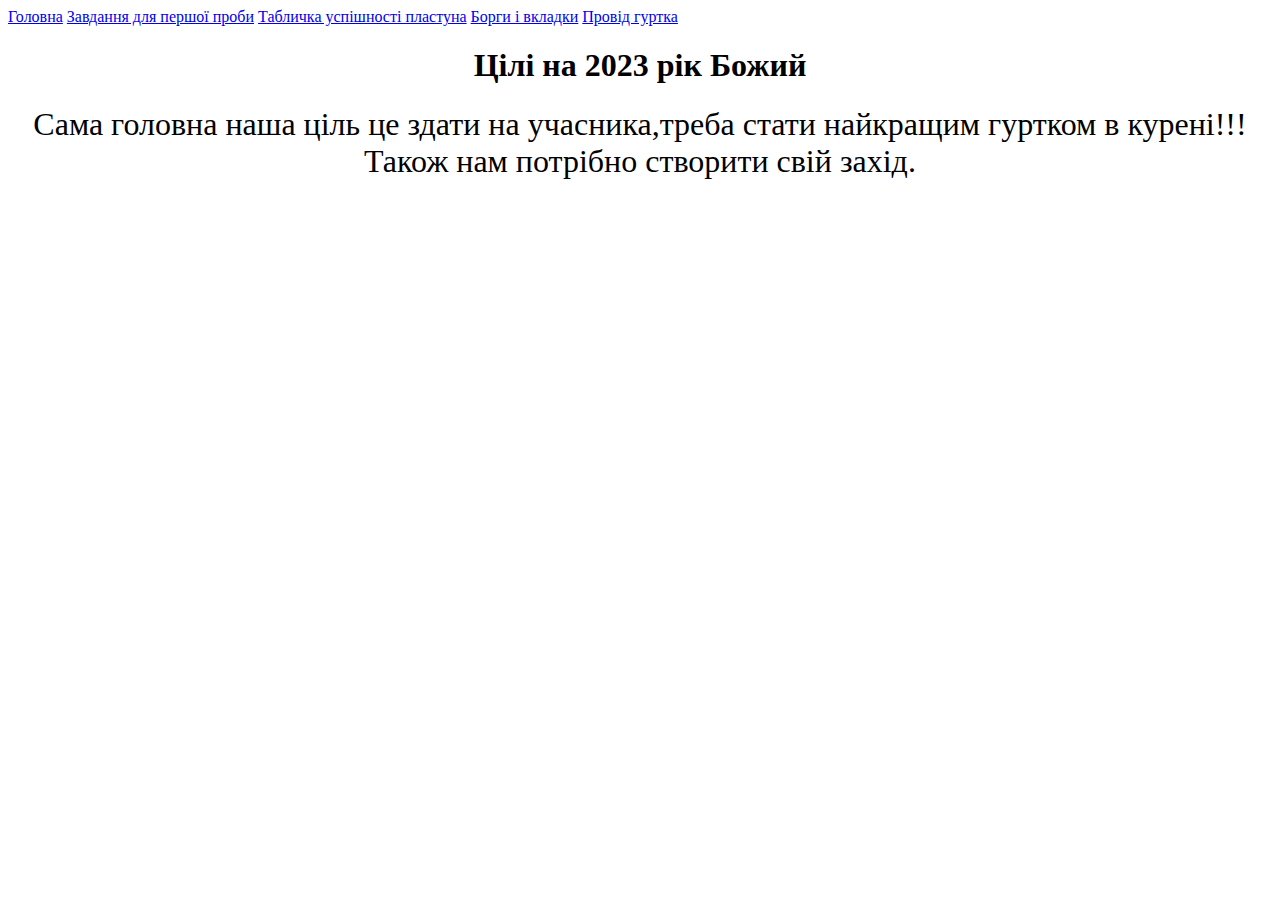
<file: html/mriy.html>
<!DOCTYPE html>
<html>
        <head>
            <a href="D:\pls\html\index.html">Головна</a>
            <a href="D:\pls\html\tochku.html">Завдання для першої проби</a>
            <a href="D:\pls\html\tablet.html">Табличка успішності пластуна</a>
            <a href="https://docs.google.com/spreadsheets/d/1WleY_eaPRRjU5G_Q-jp1rbWtndYy1igYYiS7DviyWzA/edit#gid=0">Борги і вкладки</a>
            <a href="D:\pls\html\provid.html">Провід гуртка</a>
            <link rel="stylesheet" href="D:\pls\html\css\style7.css">
             <title>Цілі на 2023 рік Божий</title>
       <body>
            <h1 align="center">Цілі на 2023 рік Божий </h1>
            <p align="center"><font size="6">Сама головна наша ціль це здати на учасника,треба стати найкращим гуртком в курені!!!
            <br>Також нам потрібно створити свій захід.</p></font>
       </body>
      </head>
<html>
</file>
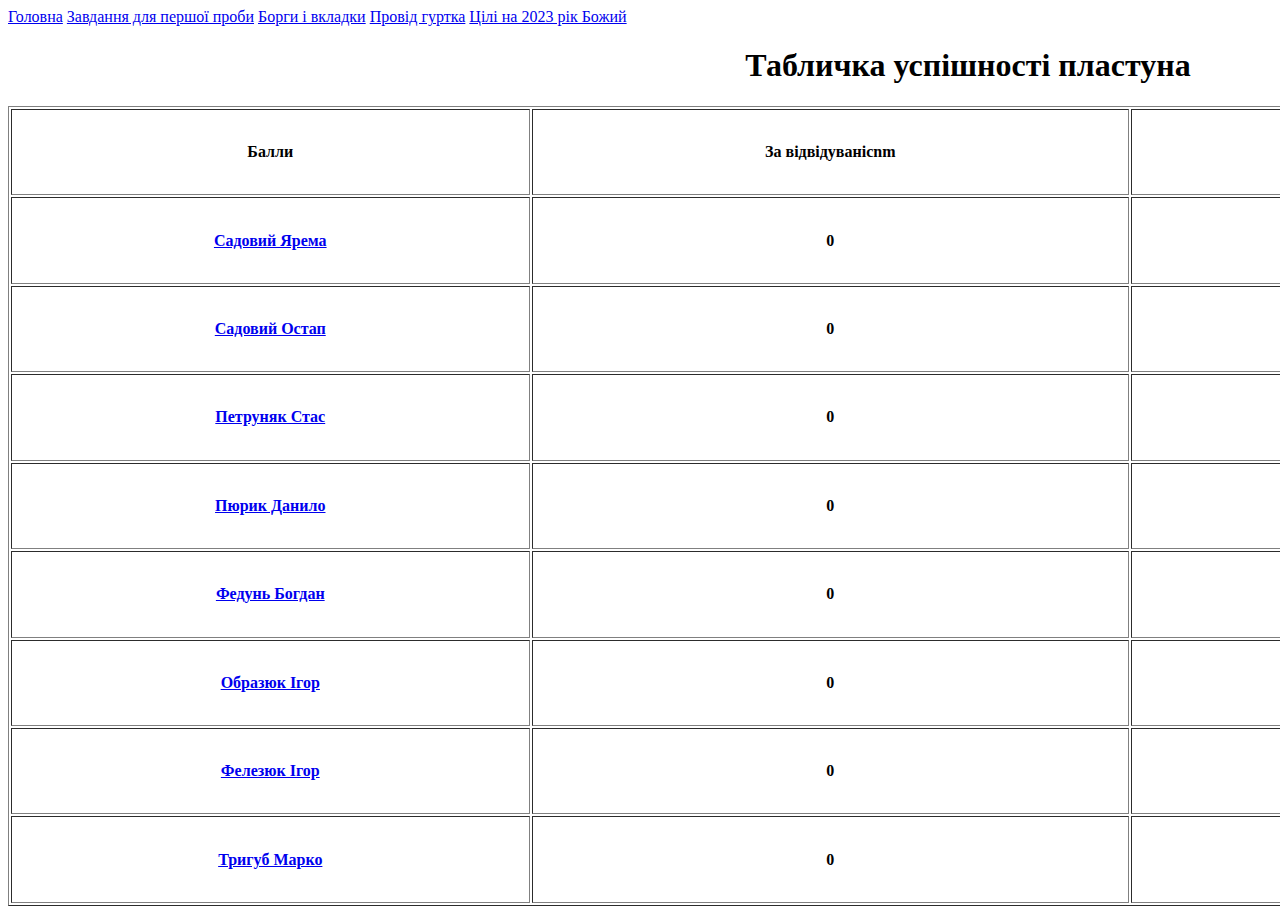
<file: html/tablet.html>
<!DOCTYPE html>
<html>
        <head>
        <title>Табличка успішності пластуна</title>
        <link rel="shortcut icon" href="D:\pls\html\imagen\tabluchka.png">
        <a href="D:\pls\html\index.html">Головна</a>
        <a href="D:\pls\html\tochku.html">Завдання для першої проби</a>
        <a href="https://docs.google.com/spreadsheets/d/1WleY_eaPRRjU5G_Q-jp1rbWtndYy1igYYiS7DviyWzA/edit#gid=0">Борги і вкладки</a>
        <a href="D:\pls\html\provid.html">Провід гуртка</a>
        <a href="D:\pls\html\mriy.html">Цілі на 2023 рік Божий</a>
        <link rel="stylesheet" href="D:\pls\html\css\style6.css">
       <body>
              <table border="1" align="center" width="1920px" height="800px">
                  <caption><h1>Табличка успішності пластуна</h1></caption>
                   <tr><th>Балли</th><th>За відвідуваніcnm</th><th>за зданя точко</th><th>усі балли</th></tr>
                   <tr><th><a href="D:\pls\html\uchasnik\ostap.html">Садовий Ярема</a></th><th>0</th><th>0</th><th>0</th></tr>
                   <tr><th><a href="D:\pls\html\uchasnik\ostap.html">Садовий Остап</a></th><th>0</th><th>0</th><th>0</th></tr>
                   <tr><th><a href="D:\pls\html\uchasnik\ostap.html">Петруняк Стас</a></th><th>0</th><th>0</th><th>0</th></tr>
                   <tr><th><a href="D:\pls\html\uchasnik\ostap.html">Пюрик Данило</a></th><th>0</th><th>0</th><th>0</th></tr>
                   <tr><th><a href="D:\pls\html\uchasnik\ostap.html">Федунь Богдан</a></th><th>0</th><th>0</th><th>0</th></tr>
                   <tr><th><a href="D:\pls\html\uchasnik\ostap.html">Образюк Ігор</a></th><th>0</th><th>0</th><th>0</th></tr>
                   <tr><th><a href="D:\pls\html\uchasnik\ostap.html">Фелезюк Ігор</a></th><th>0</th><th>0</th><th>0</th></tr>
                   <tr><th><a href="D:\pls\html\uchasnik\ostap.html">Тригуб Марко</a></th><th>0</th><th>0</th><th>0</th></tr>

              </table>  
       </body>
      </head>
<html>
</file>
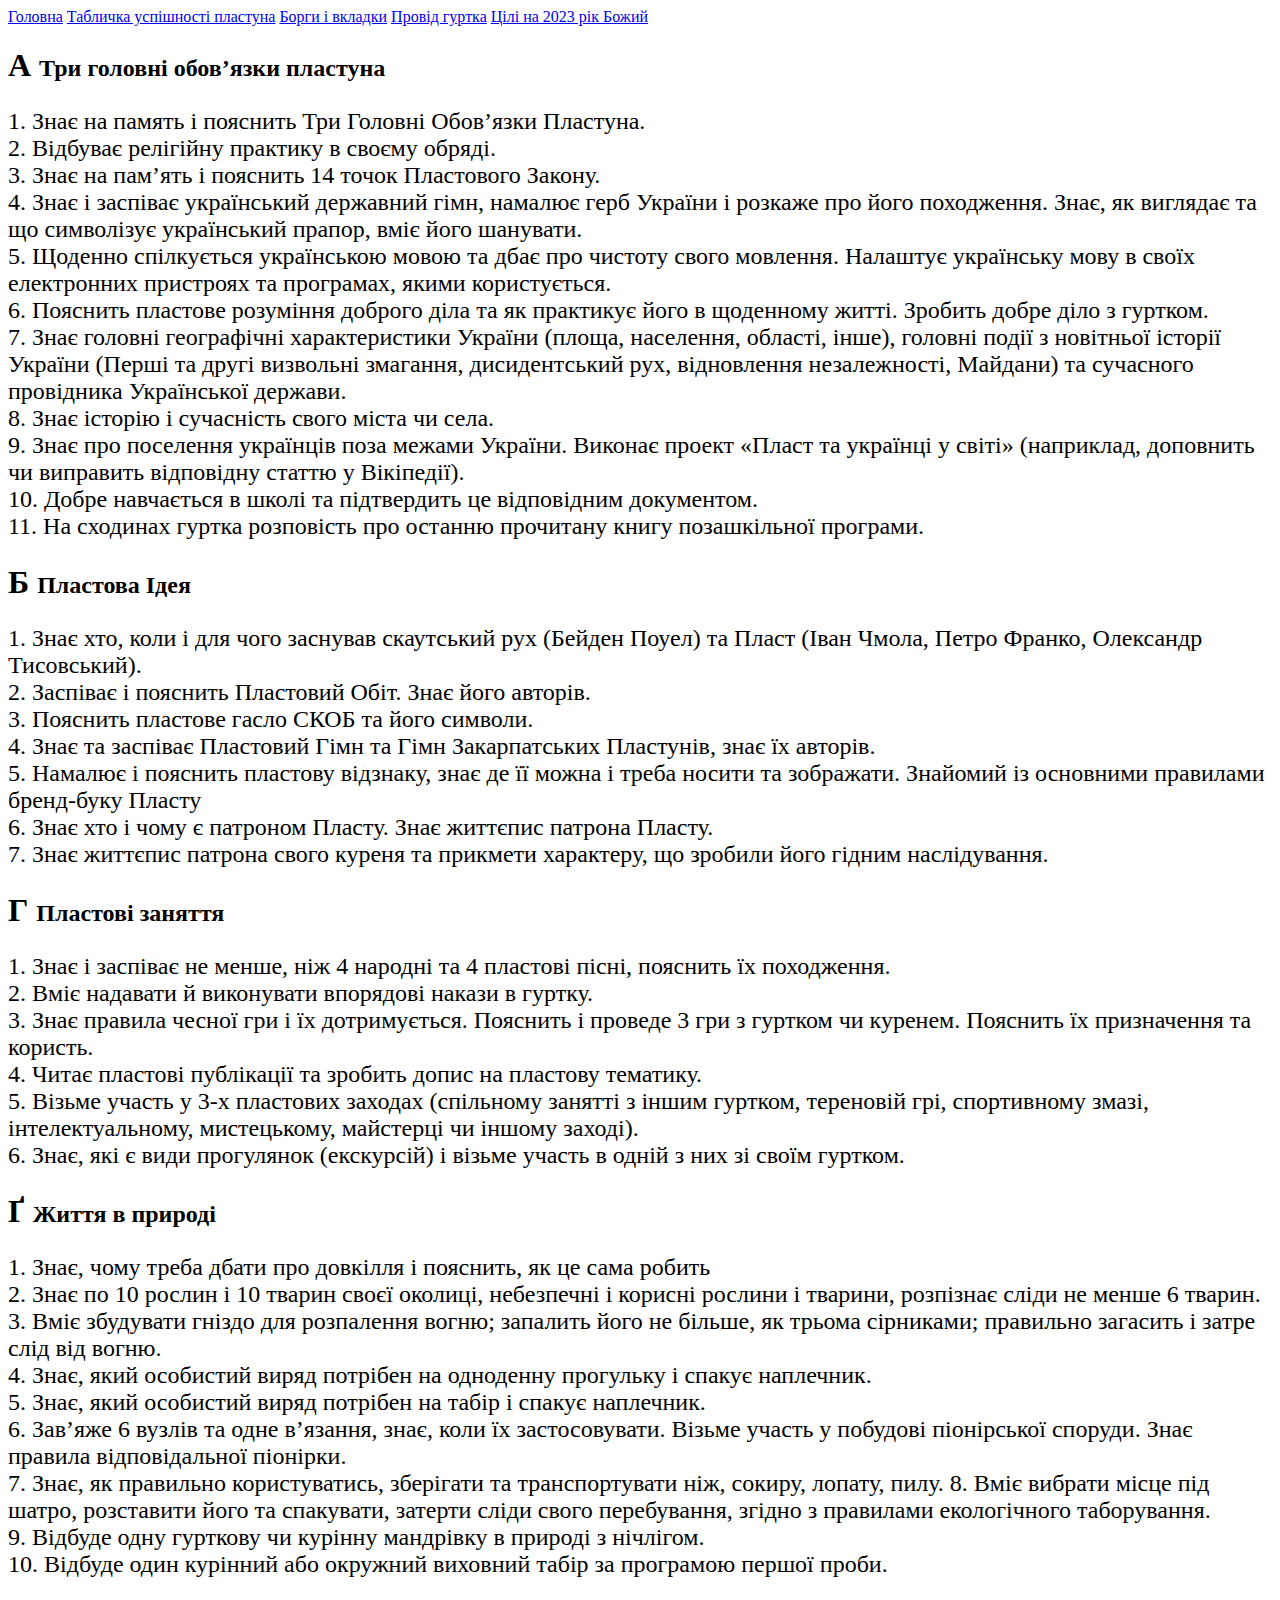
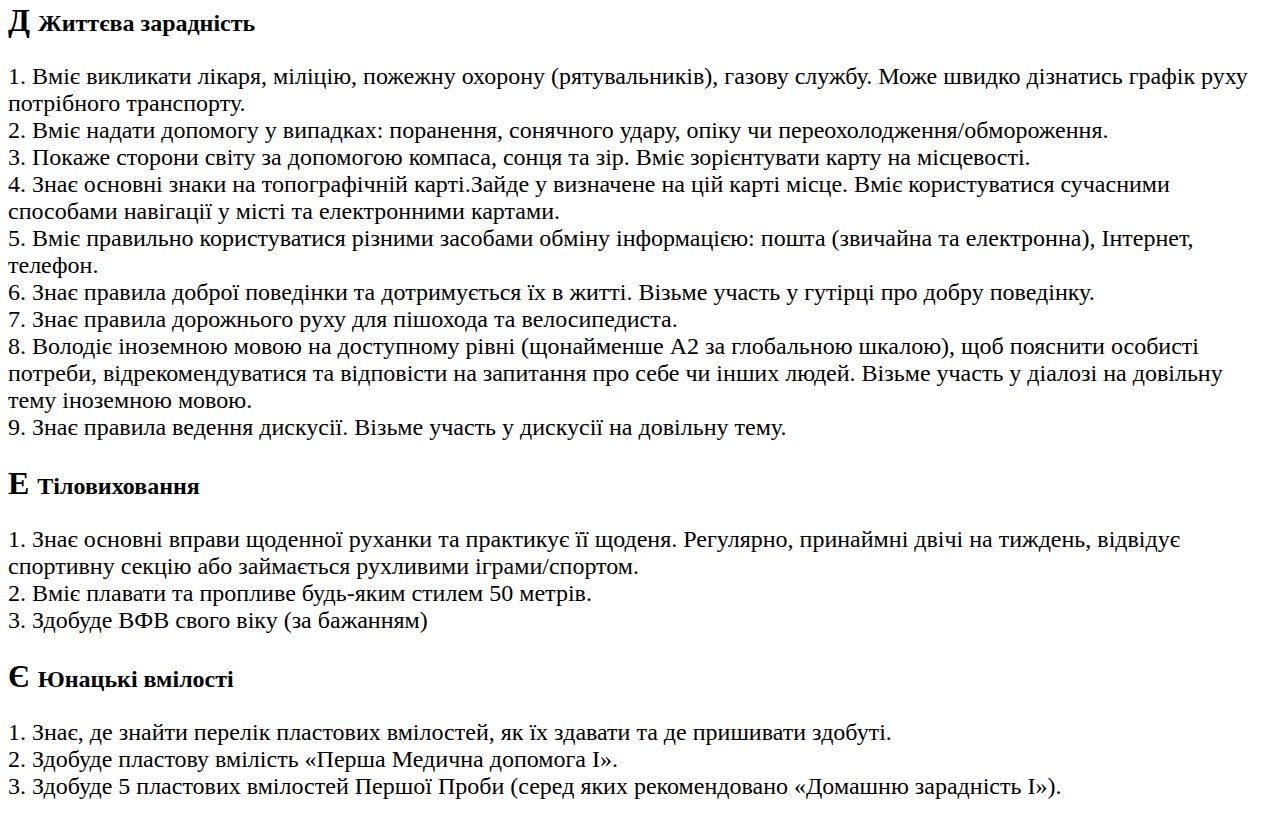
<file: html/tochku.html>
<!DOCTYPE html>
<html>
        <head>
            <link rel="stylesheet" href="D:\pls\html\css\style2.css">
            <title>Точки</title>
             <link rel="shortcut icon" href="D:\pls\html\imagen\tochku.png">
             <a href="D:\pls\html\index.html">Головна</a>
             <a href="D:\pls\html\tablet.html">Табличка успішності пластуна</a>
             <a href="https://docs.google.com/spreadsheets/d/1WleY_eaPRRjU5G_Q-jp1rbWtndYy1igYYiS7DviyWzA/edit#gid=0">Борги і вкладки</a>
             <a href="D:\pls\html\provid.html">Провід гуртка</a>
             <a href="D:\pls\html\mriy.html">Цілі на 2023 рік Божий</a>
             <body>
             <h1>А <font size="5">Три головні обов’язки пластуна</font></h1>
            <font size="5">
            <P>1. Знає на память і пояснить Три Головні Обов’язки Пластуна.

                <br>2. Відбуває релігійну практику в своєму обряді.
                
                <br>3. Знає на пам’ять і пояснить 14 точок Пластового Закону. 
                <br>4. Знає і заспіває український державний гімн, намалює герб України і розкаже про його походження. Знає, як виглядає та що символізує український прапор, вміє його шанувати.
                
                <br>5. Щоденно спілкується українською мовою та дбає про чистоту свого мовлення. Налаштує українську мову в своїх електронних пристроях та програмах, якими користується.
                
                <br>6. Пояснить пластове розуміння доброго діла та як практикує його в щоденному житті. Зробить добре діло з гуртком.
                
                <br>7. Знає головні географічні характеристики України (площа, населення, області, інше), головні події з новітньої історії України (Перші та другі визвольні змагання, дисидентський рух, відновлення незалежності, Майдани) та сучасного провідника Української держави.
                
                <br>8. Знає історію і сучасність свого міста чи села.
                
                <br>9. Знає про поселення українців поза межами України. Виконає проект «Пласт та українці у світі» (наприклад, доповнить чи виправить відповідну статтю у Вікіпедії).
                
                <br>10. Добре навчається в школі та підтвердить це відповідним документом.
                
                <br>11. На сходинах гуртка розповість про останню прочитану книгу позашкільної програми.</P></font>
                <h1>Б <font size="5">Пластова Ідея</font></h1>
            <font size="5">
            <P>1. Знає хто, коли і для чого заснував скаутський рух (Бейден Поуел) та Пласт (Іван Чмола, Петро Франко, Олександр Тисовський).

               <br>2. Заспіває і пояснить Пластовий Обіт. Знає його авторів.
               
               <br>3. Пояснить пластове гасло СКОБ та його символи.
               
               <br>4. Знає та заспіває Пластовий Гімн та Гімн Закарпатських Пластунів, знає їх авторів.
               
               <br>5. Намалює і пояснить пластову відзнаку, знає де її можна і треба носити та зображати. Знайомий із основними правилами бренд-буку Пласту
               
               <br>6. Знає хто і чому є патроном Пласту. Знає життєпис патрона Пласту.
               
               <br>7. Знає життєпис патрона свого куреня та прикмети характеру, що зробили його гідним наслідування.</P></font>
               <h1>Г <font size="5">Пластові заняття</font></h1>
               <font size="5">
               <P>1. Знає і заспіває не менше, ніж 4 народні та 4 пластові пісні, пояснить їх походження.

                <br>2. Вміє надавати й виконувати впорядові накази в гуртку.
                
                <br>3. Знає правила чесної гри і їх дотримується. Пояснить і проведе 3 гри з гуртком чи куренем. Пояснить їх призначення та користь.
                
                <br>4. Читає пластові публікації та зробить допис на пластову тематику.
                
                <br>5. Візьме участь у 3-х пластових заходах (спільному занятті з іншим гуртком, тереновій грі, спортивному змазі, інтелектуальному, мистецькому, майстерці чи іншому заході).
                
                <br>6. Знає, які є види прогулянок (екскурсій) і візьме участь в одній з них зі своїм гуртком.</P></font>

                <h1>Ґ <font size="5">Життя в природі</font></h1>
               <font size="5">
               <P> 1. Знає, чому треба дбати про довкілля і пояснить, як це сама робить

                <br>2. Знає по 10 рослин і 10 тварин своєї околиці, небезпечні і корисні рослини і тварини, розпізнає сліди не менше 6 тварин.
                
                <br>3. Вміє збудувати гніздо для розпалення вогню; запалить його не більше, як трьома сірниками; правильно загасить і затре слід від вогню.
                
                <br>4. Знає, який особистий виряд потрібен на одноденну прогульку і спакує наплечник.
                
                <br>5. Знає, який особистий виряд потрібен на табір і спакує наплечник.
                
                <br>6. Зав’яже 6 вузлів та одне в’язання, знає, коли їх застосовувати. Візьме участь у побудові піонірської споруди. Знає правила відповідальної піонірки.
                
                <br>7. Знає, як правильно користуватись, зберігати та транспортувати ніж, сокиру, лопату, пилу. 8. Вміє вибрати місце під шатро, розставити його та спакувати, затерти сліди свого перебування, згідно з правилами екологічного таборування.
                
                <br>9. Відбуде одну гурткову чи курінну мандрівку в природі з нічлігом.
                
                <br>10. Відбуде один курінний або окружний виховний табір за програмою першої проби.</P></font>

                <h1>Д <font size="5">Життєва зарадність</font></h1>
                <font size="5">
                <P>1. Вміє викликати лікаря, міліцію, пожежну охорону (рятувальників), газову службу. Може швидко дізнатись графік руху потрібного транспорту.

                    <br>2. Вміє надати допомогу у випадках: поранення, сонячного удару, опіку чи переохолодження/обмороження.
                    
                    <br>3. Покаже сторони світу за допомогою компаса, сонця та зір. Вміє зорієнтувати карту на місцевості.
                    
                    <br>4. Знає основні знаки на топографічній карті.Зайде у визначене на цій карті місце. Вміє користуватися сучасними способами навігації у місті та електронними картами.
                    
                    <br>5. Вміє правильно користуватися різними засобами обміну інформацією: пошта (звичайна та електронна), Інтернет, телефон.
                    
                    <br>6. Знає правила доброї поведінки та дотримується їх в житті. Візьме участь у гутірці про добру поведінку.
                    
                    <br>7. Знає правила дорожнього руху для пішохода та велосипедиста.
                    
                    <br>8. Володіє іноземною мовою на доступному рівні (щонайменше А2 за глобальною шкалою), щоб пояснити особисті потреби, відрекомендуватися та відповісти на запитання про себе чи інших людей. Візьме участь у діалозі на довільну тему іноземною мовою.
                    
                    <br>9. Знає правила ведення дискусії. Візьме участь у дискусії на довільну тему.</P></font>

                    <h1>Е <font size="5">Тіловиховання</font></h1>
                <font size="5">
                <P> 1. Знає основні вправи щоденної руханки та практикує її щоденя. Регулярно, принаймні двічі на тиждень, відвідує спортивну секцію або займається рухливими іграми/спортом.  

                    <br>2. Вміє плавати та пропливе будь-яким стилем 50 метрів.
                    
                    <br>3. Здобуде ВФВ свого віку (за бажанням)</P></font>

                    <h1>Є <font size="5">Юнацькі вмілості</font></h1>
                <font size="5">
                <P> 1. Знає, де знайти перелік пластових вмілостей, як їх здавати та де пришивати здобуті.  

                    <br>2. Здобуде пластову вмілість «Перша Медична допомога І».
                    
                    <br>3. Здобуде 5 пластових вмілостей Першої Проби (серед яких рекомендовано «Домашню зарадність І»).</P></font>
       </body>
      </head>
<html>
</file>
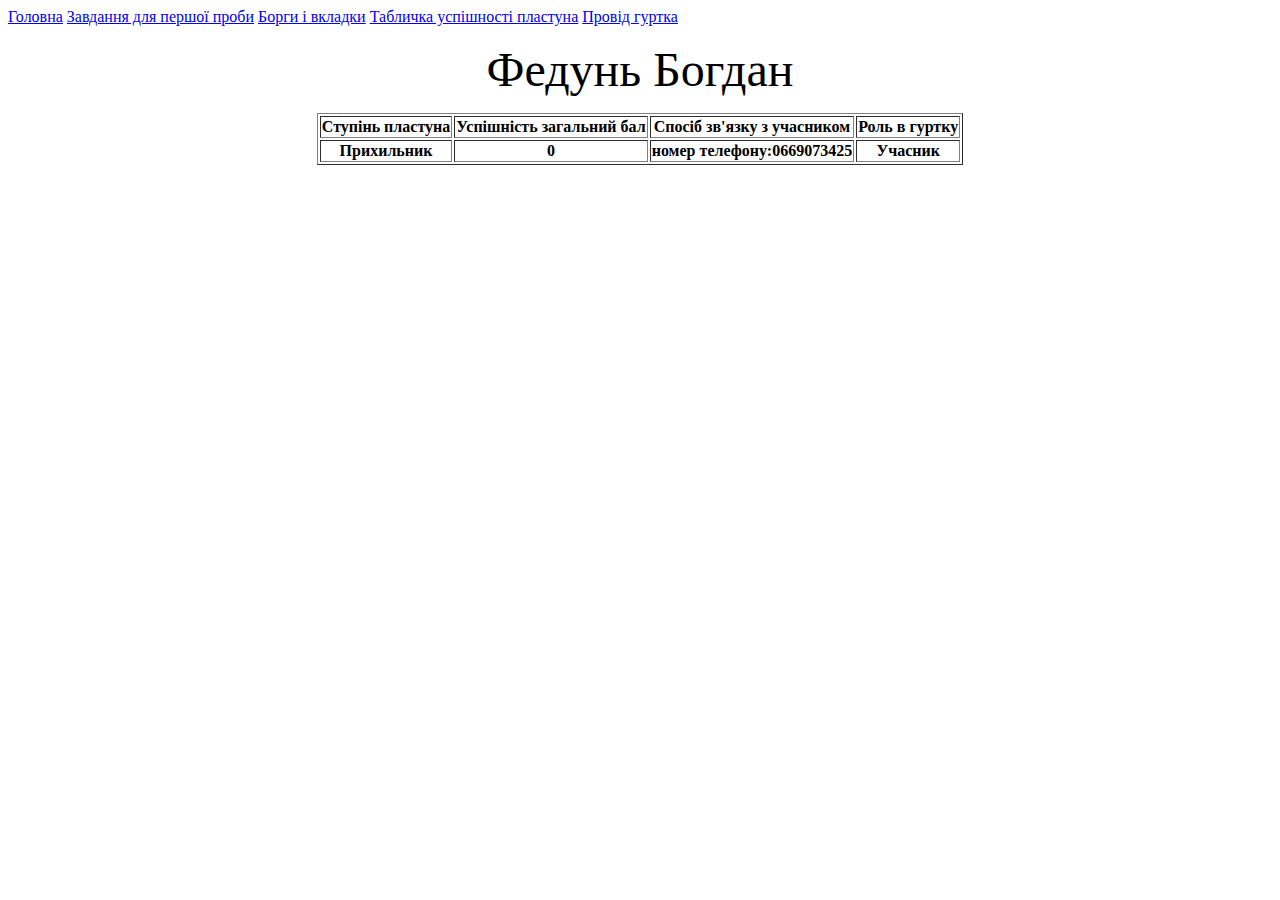
<file: html/uchasnik/bodya.html>
<!DOCTYPE html>
<html>
        <head>
            <style>
                  .fig {
    text-align: center; /* Выравнивание по центру */ 
             }
            </style>
             <title>Федунь Богдан</title>
       <body>
            <a href="D:\pls\html\index.html">Головна</a>
            <a href="D:\pls\html\tochku.html">Завдання для першої проби</a>
            <a href="https://docs.google.com/spreadsheets/d/1WleY_eaPRRjU5G_Q-jp1rbWtndYy1igYYiS7DviyWzA/edit#gid=0">Борги і вкладки</a>
            <a href="D:\pls\html\tablet.html">Табличка успішності пластуна</a>
            <a href="D:\pls\html\provid.html">Провід гуртка</a>
            <link rel="stylesheet" href="D:\pls\html\css\style5.css">
            <p align="center"><font size="7" >Федунь Богдан</font>
                
            </p>
            <table border="1" align="center">
                  <tr><th>Ступінь пластуна</th><th>Успішність загальний бал</th><th>Спосіб зв'язку з учасником</th><th>Роль в гуртку</th></tr>
                  <tr><th>Прихильник</th><th>0</th><th>номер телефону:0669073425</th><th>Учасник</th></tr>
            </table>
       </body>
      </head>
<html>
</file>
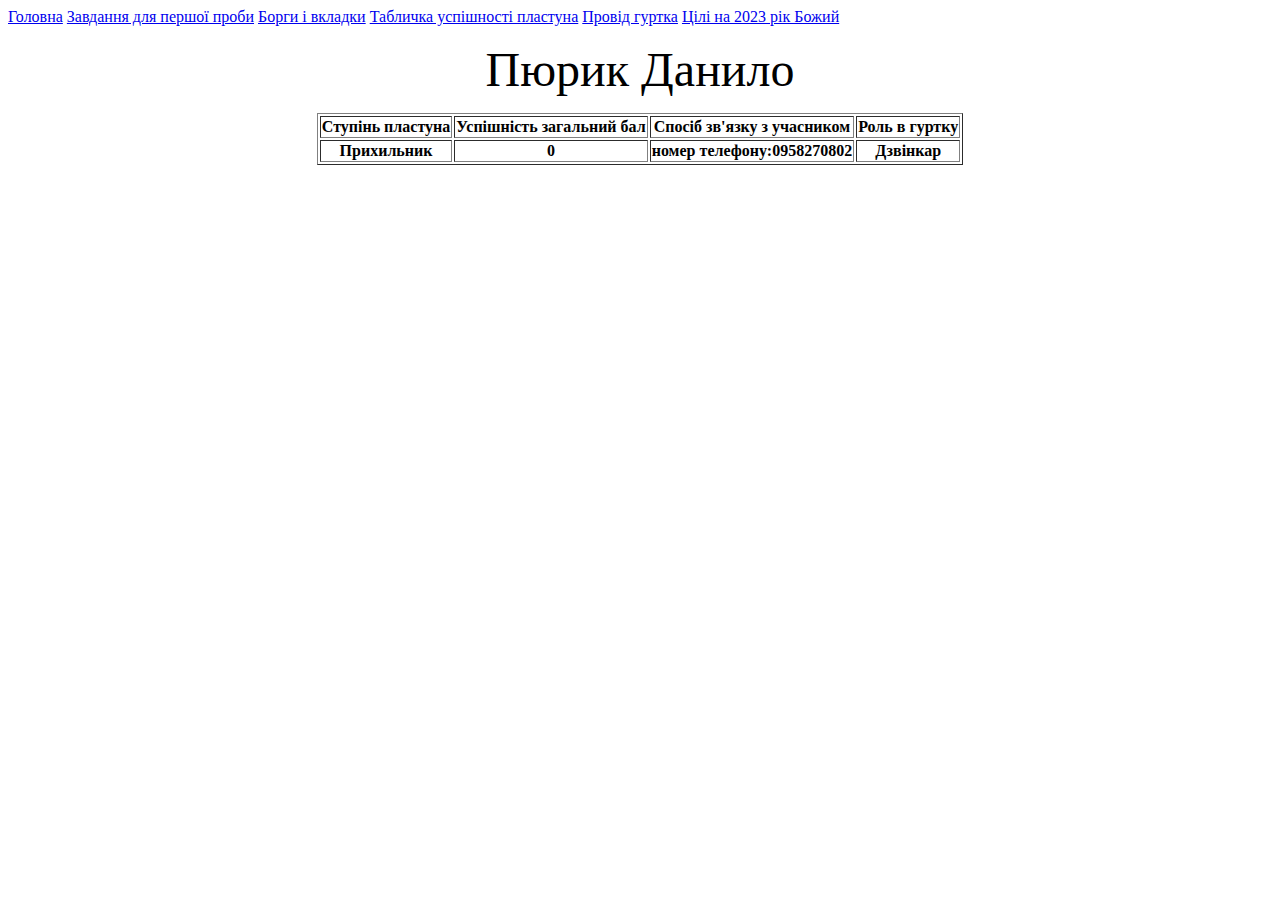
<file: html/uchasnik/danulo.html>
<!DOCTYPE html>
<html>
        <head>
            <style>
                  .fig {
    text-align: center; /* Выравнивание по центру */ 
             }
            </style>
             <title>Пюрик Данило</title>
       <body>
            <a href="D:\pls\html\index.html">Головна</a>
            <a href="D:\pls\html\tochku.html">Завдання для першої проби</a>
            <a href="https://docs.google.com/spreadsheets/d/1WleY_eaPRRjU5G_Q-jp1rbWtndYy1igYYiS7DviyWzA/edit#gid=0">Борги і вкладки</a>
            <a href="D:\pls\html\tablet.html">Табличка успішності пластуна</a>
            <a href="D:\pls\html\provid.html">Провід гуртка</a>
            <a href="D:\pls\html\mriy.html">Цілі на 2023 рік Божий</a>
            <link rel="stylesheet" href="D:\pls\html\css\style5.css">
            <p align="center"><font size="7" >Пюрик Данило</font>
            
            </p>
            <table border="1" align="center">
                  <tr><th>Ступінь пластуна</th><th>Успішність загальний бал</th><th>Спосіб зв'язку з учасником</th><th>Роль в гуртку</th></tr>
                  <tr><th>Прихильник</th><th>0</th><th>номер телефону:0958270802</th><th>Дзвінкар</th></tr>
            </table>
       </body>
      </head>
<html>
</file>
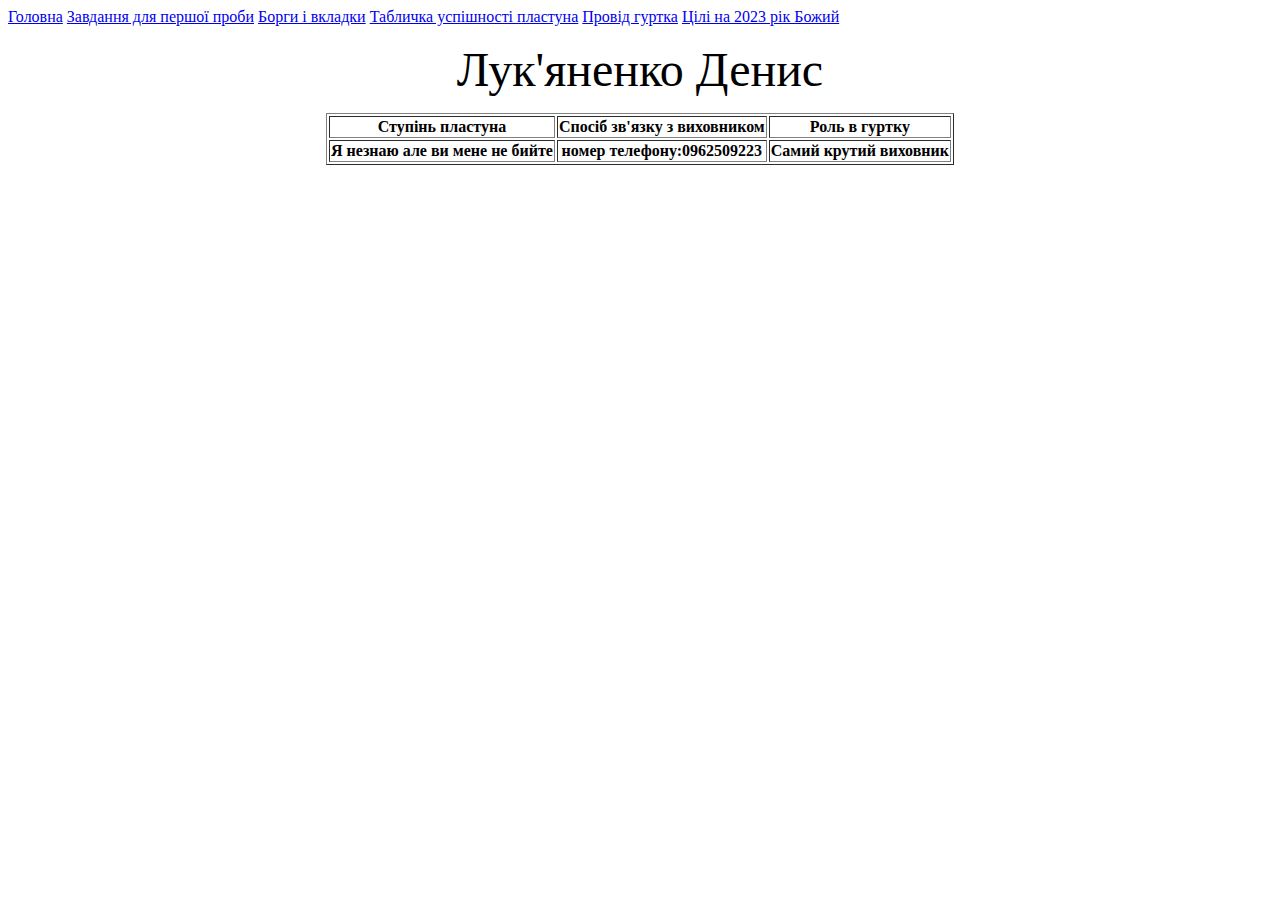
<file: html/uchasnik/denus.html>
<!DOCTYPE html>
<html>
        <head>
            <style>
                  .fig {
    text-align: center; /* Выравнивание по центру */ 
             }
            </style>
             <title>Лук'яненко Денис</title>
       <body>
            <a href="D:\pls\html\index.html">Головна</a>
            <a href="D:\pls\html\tochku.html">Завдання для першої проби</a>
            <a href="https://docs.google.com/spreadsheets/d/1WleY_eaPRRjU5G_Q-jp1rbWtndYy1igYYiS7DviyWzA/edit#gid=0">Борги і вкладки</a>
            <a href="D:\pls\html\tablet.html">Табличка успішності пластуна</a>
            <a href="D:\pls\html\provid.html">Провід гуртка</a>
            <a href="D:\pls\html\mriy.html">Цілі на 2023 рік Божий</a>
            <link rel="stylesheet" href="D:\pls\html\css\style5.css">
            <p align="center"><font size="7" >Лук'яненко Денис</font>
            
            </p>
            <table border="1" align="center">
                  <tr><th>Ступінь пластуна</th><th>Спосіб зв'язку з виховником</th><th>Роль в гуртку</th></tr>
                  <tr><th>Я незнаю але ви мене не бийте</th><th>номер телефону:0962509223</th><th>Самий крутий виховник</th></tr>
            </table>
       </body>
      </head>
<html>
</file>
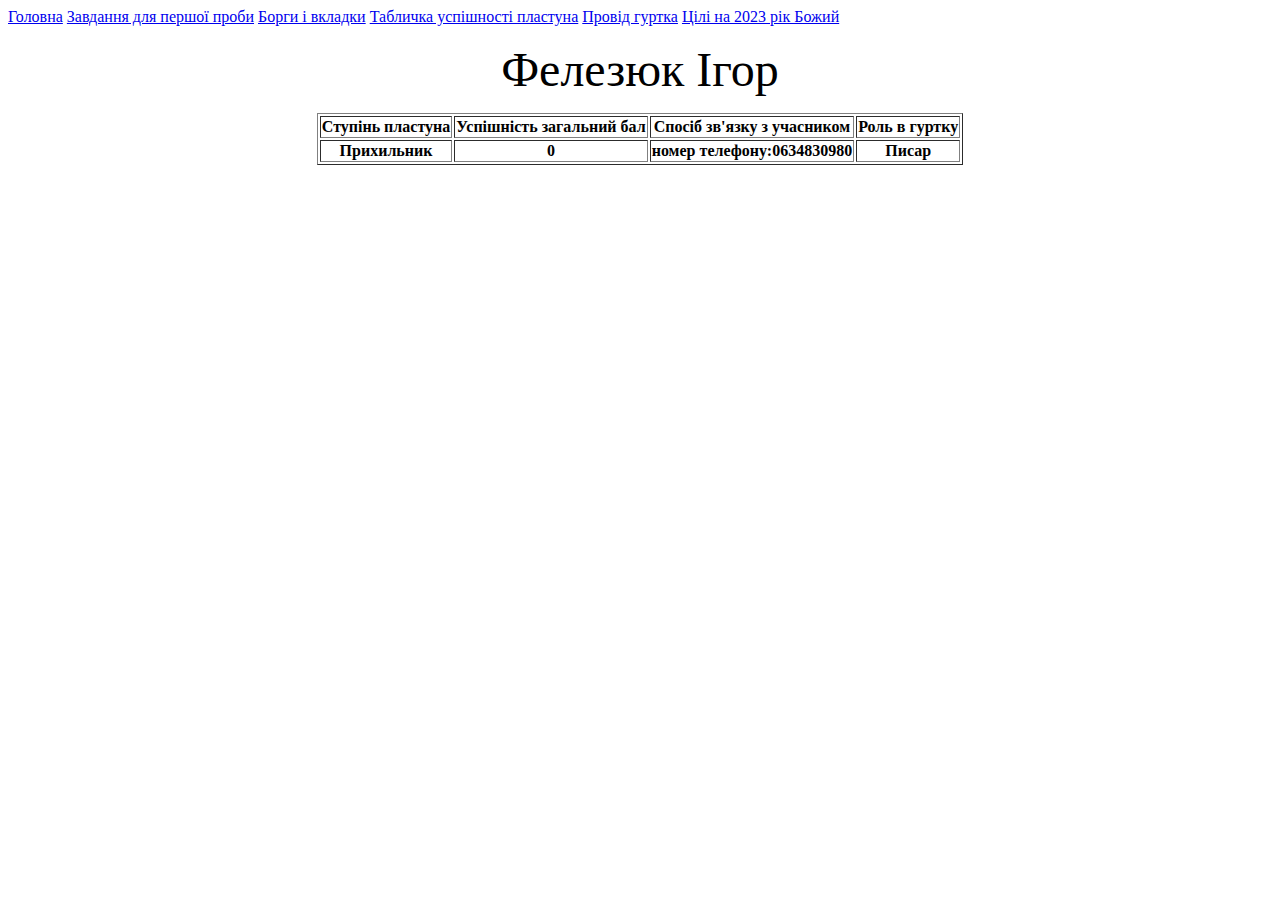
<file: html/uchasnik/igor_F.html>
<!DOCTYPE html>
<html>
        <head>
            <style>
                  .fig {
    text-align: center; /* Выравнивание по центру */ 
             }
            </style>
             <title>Фелезюк Ігор</title>
       <body>
            <a href="D:\pls\html\index.html">Головна</a>
            <a href="D:\pls\html\tochku.html">Завдання для першої проби</a>
            <a href="https://docs.google.com/spreadsheets/d/1WleY_eaPRRjU5G_Q-jp1rbWtndYy1igYYiS7DviyWzA/edit#gid=0">Борги і вкладки</a>
            <a href="D:\pls\html\tablet.html">Табличка успішності пластуна</a>
            <a href="D:\pls\html\provid.html">Провід гуртка</a>
            <a href="D:\pls\html\mriy.html">Цілі на 2023 рік Божий</a>
            <link rel="stylesheet" href="D:\pls\html\css\style5.css">
            <p align="center"><font size="7" >Фелезюк Ігор</font>
            
            </p>
            <table border="1" align="center">
                  <tr><th>Ступінь пластуна</th><th>Успішність загальний бал</th><th>Спосіб зв'язку з учасником</th><th>Роль в гуртку</th></tr>
                  <tr><th>Прихильник</th><th>0</th><th>номер телефону:0634830980</th><th>Писар</th></tr>
            </table>
       </body>
      </head>
<html>
</file>
